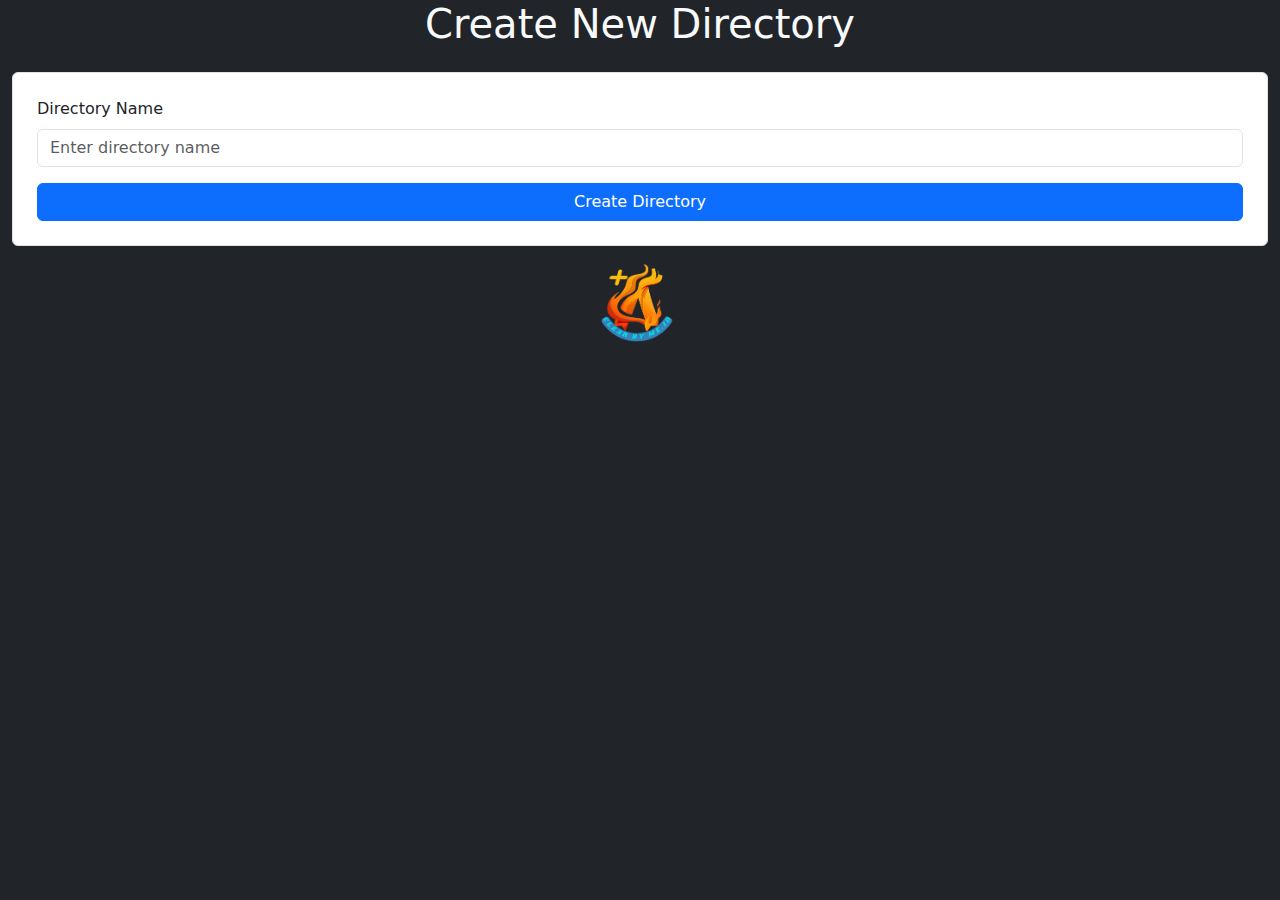
<file: templates/create_directory.html>
<!DOCTYPE html>
<html lang="en">
<head>
    <meta charset="UTF-8">
    <meta name="viewport" content="width=device-width, initial-scale=1.0">
    <title>Create Directory</title>
    <link href="https://cdn.jsdelivr.net/npm/bootstrap@5.3.0-alpha3/dist/css/bootstrap.min.css" rel="stylesheet">
    <style>
        body {
            display: flex;
            flex-direction: column;
            min-height: 100vh;
            margin: 0;
        }

        main {
            flex: 1;
        }

        footer {
            background-color: #343a40;
            color: white;
        }
    </style>
</head>
<body class="bg-dark">
    <div class="container-fluid">
        <h1 class="text-center text-light mb-4">Create New Directory</h1>
        <form action="/create_directory" method="post" class="p-4 bg-white border rounded">
            <div class="mb-3">
                <label for="directory_name" class="form-label">Directory Name</label>
                <input type="text" name="directory_name" id="directory_name" class="form-control" placeholder="Enter directory name" required>
            </div>
            <button type="submit" class="btn btn-primary w-100">Create Directory</button>
        </form>
        <div class="text-center mt-3">
            <a href="/" class="">
                <img src="../static/logo.png" alt="CBM Logo" style="width: 80px; height: 80px;">
            </a>
        </div>
    </div>
</body>
</html>
</file>
